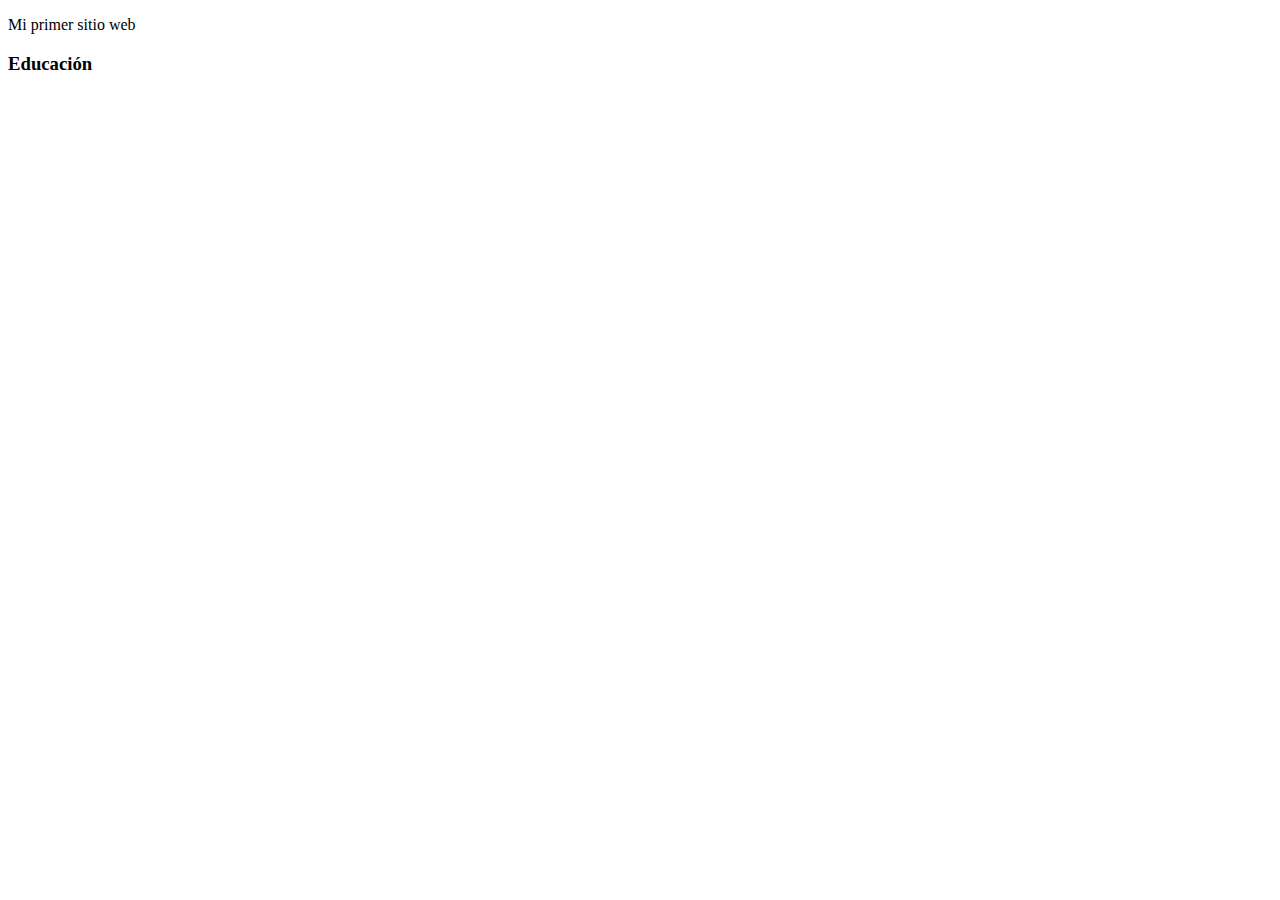
<file: 1.Intro HTML/index.html>
<!DOCTYPE html>
<html lang="en">
<head>
    <meta charset="UTF-8">
    <meta name="viewport" content="width=device-width, initial-scale=1.0">
    <title>Document</title>
</head>
<body>
    <p>Mi primer sitio web</p>
    <h3>Educación</h3>
    
</body>
</html>
</file>
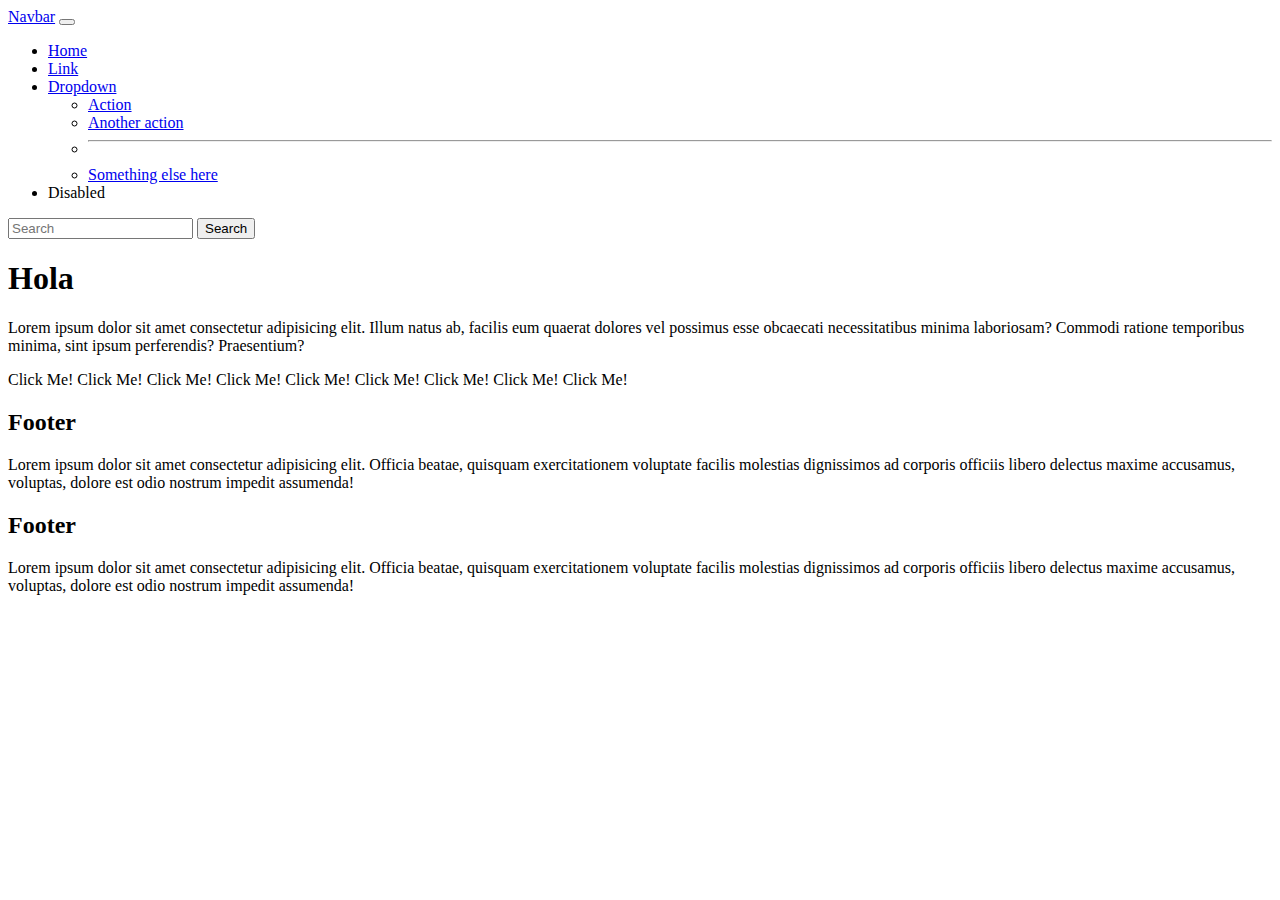
<file: 4.Bootstrap/index.html>
<!DOCTYPE html>
<html lang="en">
  <head>
    <meta charset="UTF-8" />
    <meta name="viewport" content="width=device-width, initial-scale=1.0" />
    <link
      href="https://cdn.jsdelivr.net/npm/bootstrap@5.1.3/dist/css/bootstrap.min.css"
      rel="stylesheet"
      integrity="sha384-1BmE4kWBq78iYhFldvKuhfTAU6auU8tT94WrHftjDbrCEXSU1oBoqyl2QvZ6jIW3"
      crossorigin="anonymous"
    />
    <script
      src="https://cdn.jsdelivr.net/npm/bootstrap@5.1.3/dist/js/bootstrap.bundle.min.js"
      integrity="sha384-ka7Sk0Gln4gmtz2MlQnikT1wXgYsOg+OMhuP+IlRH9sENBO0LRn5q+8nbTov4+1p"
      crossorigin="anonymous"
    ></script>
    <title>Document</title>
  </head>
  <body>
    <nav class="navbar navbar-dark bg-dark">
      <!-- Navbar content -->
      <div class="container-fluid">
        <a class="navbar-brand" href="#">Navbar</a>
        <button
          class="navbar-toggler"
          type="button"
          data-bs-toggle="collapse"
          data-bs-target="#navbarSupportedContent"
          aria-controls="navbarSupportedContent"
          aria-expanded="false"
          aria-label="Toggle navigation"
        >
          <span class="navbar-toggler-icon"></span>
        </button>
        <div class="collapse navbar-collapse" id="navbarSupportedContent">
          <ul class="navbar-nav me-auto mb-2 mb-lg-0">
            <li class="nav-item">
              <a class="nav-link active" aria-current="page" href="#">Home</a>
            </li>
            <li class="nav-item">
              <a class="nav-link" href="#">Link</a>
            </li>
            <li class="nav-item dropdown">
              <a
                class="nav-link dropdown-toggle"
                href="#"
                id="navbarDropdown"
                role="button"
                data-bs-toggle="dropdown"
                aria-expanded="false"
              >
                Dropdown
              </a>
              <ul class="dropdown-menu" aria-labelledby="navbarDropdown">
                <li><a class="dropdown-item" href="#">Action</a></li>
                <li><a class="dropdown-item" href="#">Another action</a></li>
                <li><hr class="dropdown-divider" /></li>
                <li>
                  <a class="dropdown-item" href="https://www.google.cl"
                    >Something else here</a
                  >
                </li>
              </ul>
            </li>
            <li class="nav-item">
              <a class="nav-link disabled">Disabled</a>
            </li>
          </ul>
          <form class="d-flex">
            <input
              class="form-control me-2"
              type="search"
              placeholder="Search"
              aria-label="Search"
            />
            <button class="btn btn-outline-success" type="submit">
              Search
            </button>
          </form>
        </div>
      </div>
    </nav>

        <h1>Hola</h1>
        <p>
        Lorem ipsum dolor sit amet consectetur adipisicing elit. Illum natus ab,
        facilis eum quaerat dolores vel possimus esse obcaecati necessitatibus
        minima laboriosam? Commodi ratione temporibus minima, sint ipsum
        perferendis? Praesentium?
        </p>

        <a class="btn btn-primary">Click Me!</a>
        <a class="btn btn-secondary">Click Me!</a>
        <a class="btn btn-warning">Click Me!</a>
        <a class="btn btn-success">Click Me!</a>
        <a class="btn btn-info">Click Me!</a>
        <a class="btn btn-danger">Click Me!</a>
        <a class="btn btn-dark">Click Me!</a>
        <a class="btn btn-light">Click Me!</a>
        <a class="btn btn-link">Click Me!</a>

    <footer class="bg-dark text-white mt-5 p-5 container row">
        <div class="col">
        <h2>Footer</h2>
        <p>
            Lorem ipsum dolor sit amet consectetur adipisicing elit. Officia
            beatae, quisquam exercitationem voluptate facilis molestias
            dignissimos ad corporis officiis libero delectus maxime accusamus,
            voluptas, dolore est odio nostrum impedit assumenda!
        </p>
        </div>
        <div class="col">
        <h2>Footer</h2>
        <p>
            Lorem ipsum dolor sit amet consectetur adipisicing elit. Officia
            beatae, quisquam exercitationem voluptate facilis molestias
            dignissimos ad corporis officiis libero delectus maxime accusamus,
            voluptas, dolore est odio nostrum impedit assumenda!
        </p>
        </div>
        </footer>
</body>
</html>
</file>
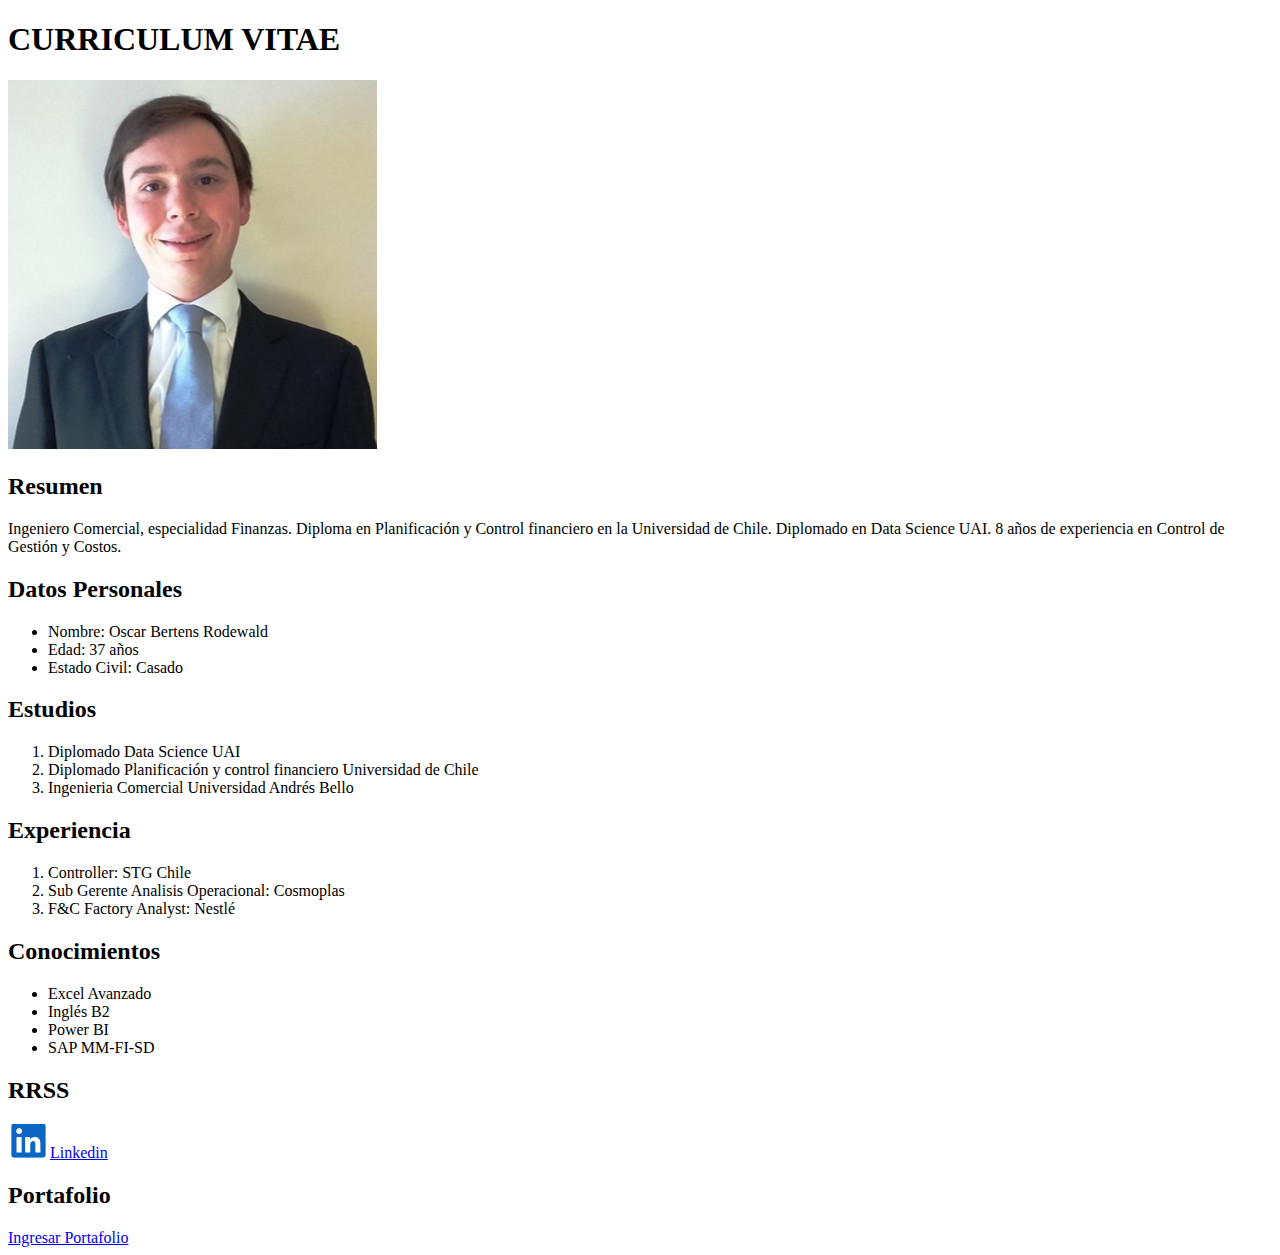
<file: 1.Intro HTML/Desafio_1/index.html>
<!DOCTYPE html>
<html lang="en">
<head>
    <meta charset="UTF-8">
    <meta name="viewport" content="width=device-width, initial-scale=1.0">
    <title>CV Oscar Bertens</title>
</head>
<body>
    <h1>CURRICULUM VITAE</h1>
    <img src="assets/imgs/foto.jpg" alt="Foto Linkedin">
    <h2>Resumen</h2>
    <p>Ingeniero Comercial, especialidad Finanzas. Diploma en Planificación y Control financiero en la Universidad de Chile. Diplomado en Data Science UAI. 8 años de experiencia en Control de Gestión y Costos.</p>

    <h2>Datos Personales</h2>
    <ul>
        <li>Nombre: Oscar Bertens Rodewald</li>
        <li>Edad: 37 años</li>
        <li>Estado Civil: Casado</li>
    </ul>
    <h2>Estudios</h2>
    <ol>
        <li>Diplomado Data Science UAI</li>
        <li>Diplomado Planificación y control financiero Universidad de Chile</li>
        <li>Ingenieria Comercial Universidad Andrés Bello</li>
    </ol>
    <h2>Experiencia</h2>
    <ol>
        <li>Controller: STG Chile</li>
        <li>Sub Gerente Analisis Operacional: Cosmoplas</li>
        <li>F&C Factory Analyst: Nestlé</li>
    </ol>
    <h2>Conocimientos</h2>
    <ul>
        <li>Excel Avanzado</li>
        <li>Inglés B2</li>
        <li>Power BI</li>
        <li>SAP MM-FI-SD</li>
    </ul>
    
    <h2>RRSS</h2>
    <img src="assets/imgs/linkedin.png" alt="Linkedin"><a href="https://www.linkedin.com/in/oscar-bertens-rodewald-8235065a/">Linkedin </a>
    <h2>Portafolio</h2>
    <a href="portafolio.html" target="_blank"> Ingresar Portafolio</a>

    
</body>
</html>
</file>
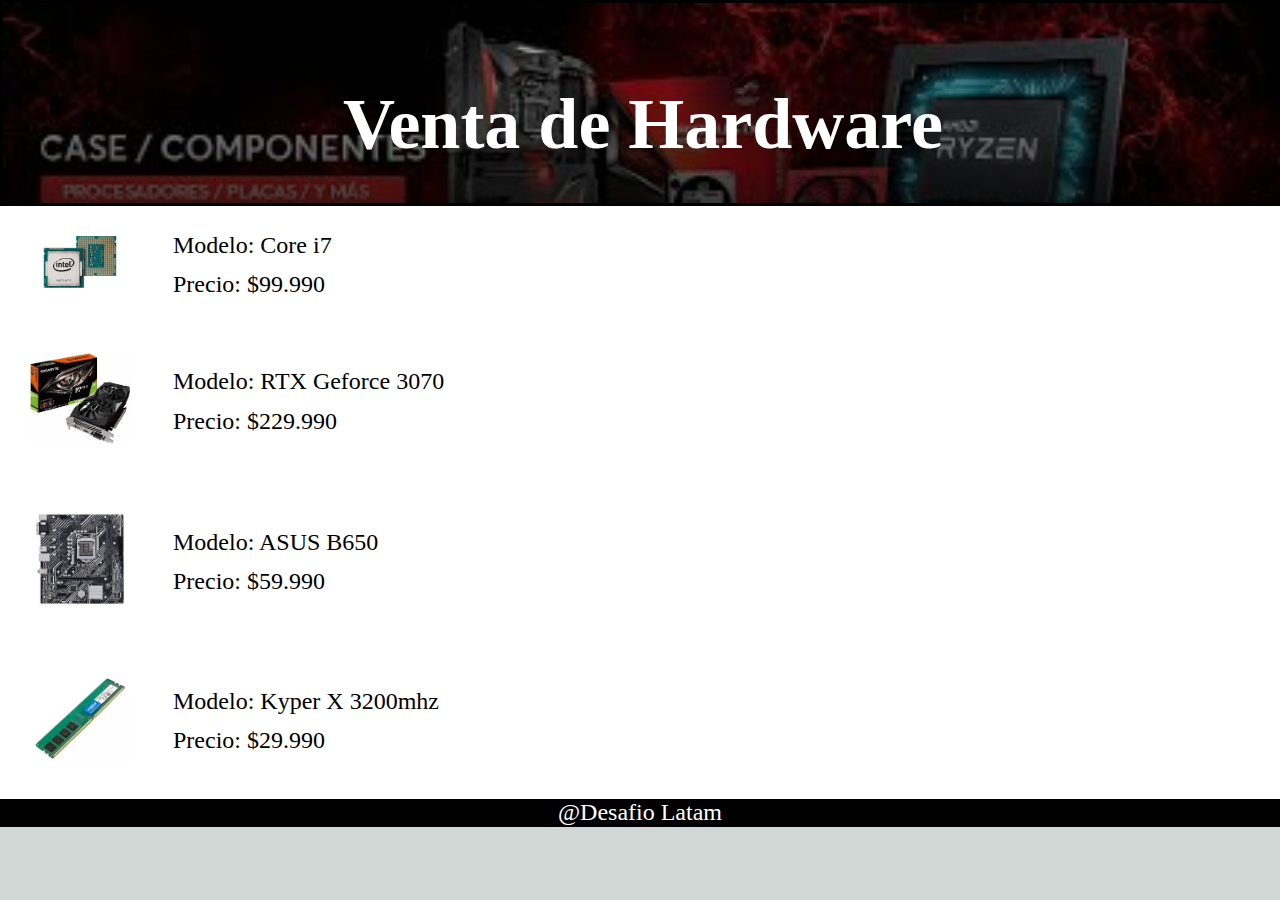
<file: 2. Intro CSS/Desafío_2/index.html>
<!DOCTYPE html>
<html lang="en">
<head>
    <meta charset="UTF-8">
    <meta name="viewport" content="width=device-width, initial-scale=1.0">
    <link rel="stylesheet" href="assets/css/style.css">
    <link rel="stylesheet" href="assets/css/normalize.css">
    <title>Venta de Hardware</title>
</head>
<body>
    <header class="header">
        <h1 class="titulo">Venta de Hardware</h1>
    </header>

    <section class="tabla">
        <table>
            <tr>
                <td>
                    <a href="https://www.google.cl" target="_Blank">
                    <img  class="imagen" src="./assets/img/cpu.jpg" alt="CPU" title="CPU">
                    </a>
                </td>
                <td>
                    <p class="Nombre">Modelo: Core i7</p>
                    <p class="Nombre">Precio: $99.990</p>
                </td>
            </tr>
            <tr>
                <td>
                    <a href="https://www.emol.com" target="_Blank">
                    <img class="imagen" src="./assets/img/GPU.jpg" alt="GPU" title="GPU">
                    </a>
                </td>
                <td>
                    <p class="Nombre">Modelo: RTX Geforce 3070</p>
                    <p class="Nombre">Precio: $229.990</p>
                </td>
            </tr>
            <tr>
                <td>
                    <a href="https://www.battle.net" target="_Blank">
                    <img class="imagen" src="./assets/img/MB.jpg" alt="MB" title="Placa Madre">
                    </a>
                </td>
                <td>
                    <p class="Nombre">Modelo: ASUS B650</p>
                    <p class="Nombre">Precio: $59.990</p>
                </td>
            </tr>
            <tr>
                <td>
                    <a href="https://www.battle.net" target="_Blank">
                    <img class="imagen" src="./assets/img/ram.jpg" alt="RAM" title="RAM">
                    </a>
                </td>
                <td>
                    <p class="Nombre">Modelo: Kyper X 3200mhz</p>
                    <p class="Nombre">Precio: $29.990</p>
                </td>
            </tr>
        </table>    
    </section>

    <footer class="footer">
        <a href="https://www.desafiolatam.com">@Desafio Latam</a>
    </footer>
</body>
</html>
</file>
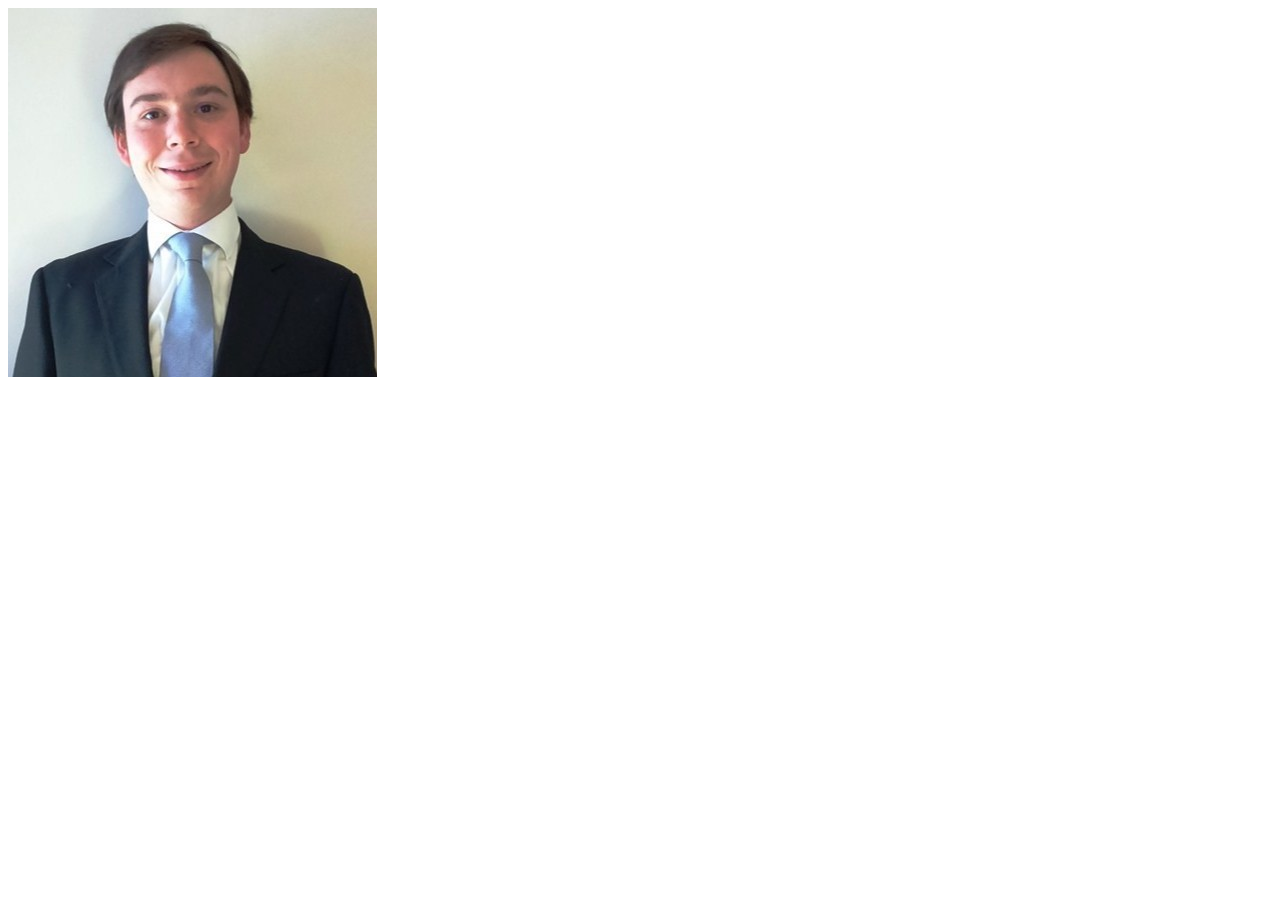
<file: 1.Intro HTML/Guias/cv2/index.html>
<!DOCTYPE html>
<html lang="en">
<head>
    <meta charset="UTF-8">
    <meta name="viewport" content="width=device-width, initial-scale=1.0">
    <title>Curriculum Oscar Bertens</title>
    <link rel="icon" type="image/jpg" href="assets/imgs/foto.jpg">
</head>
<body>
    <img src="assets/imgs/foto.jpg" alt="descripción de la imagen">
</body>
</html>
</file>
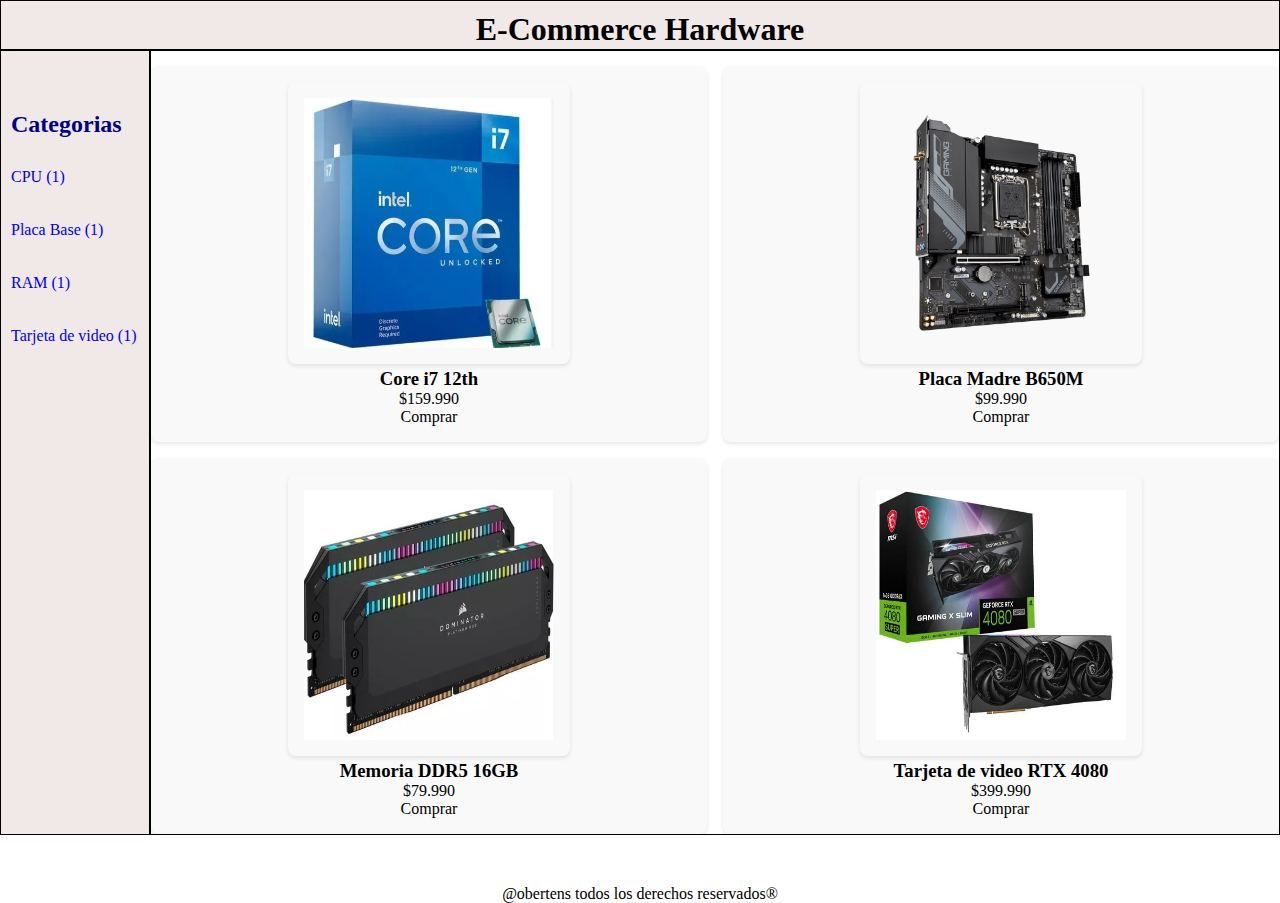
<file: 2.Css Avanzado/2.Grid/Desafio2/index.html>
<!DOCTYPE html>
<html lang="en">
<head>
    <meta charset="UTF-8">
    <meta name="viewport" content="width=device-width, initial-scale=1.0">
    <title>E-Commerce Hardware</title>
    <link rel="stylesheet" href="./assets/css/style.css">
</head>
<body>
    <div class="container-grid">
        <header>
            <h1>E-Commerce Hardware</h1>
        </header>
        <nav>
            <ul> <h2>Categorias</h2>
                <li><a href="#">CPU (1)</a></li>
                <li><a href="#">Placa Base (1)</a></li>
                <li><a href="#">RAM (1)</a></li>
                <li><a href="#">Tarjeta de video (1)</a></li>
            </ul>
        </nav>
        <main>
            <div class="menu-item">
            <img src="./assets/img/cpu.jpg" alt="CPU">
            <h3>Core i7 12th</h3>
            <p>$159.990</p>
            <p>Comprar</p>
            </div>
            <div class="menu-item">
            <img src="./assets/img/mb.jpg" alt="MB">
            <h3>Placa Madre B650M</h3>
            <p>$99.990</p>
            <p>Comprar</p>
            </div>
            <div class="menu-item">
            <img src="./assets/img/ram.jpg" alt="Ram">
            <h3>Memoria DDR5 16GB</h3>
            <p>$79.990</p>
            <p>Comprar</p>
            </div>
            <div class="menu-item">
            <img src="./assets/img/gpudesafio.jpg" alt="GPU">
            <h3>Tarjeta de video RTX 4080</h3>
            <p>$399.990</p>
            <p>Comprar</p>
            </div>
        </main>

        <footer>
            <p>@obertens todos los derechos reservados®</p>
        </footer>
    </div>
    
</body>
</html>
</file>
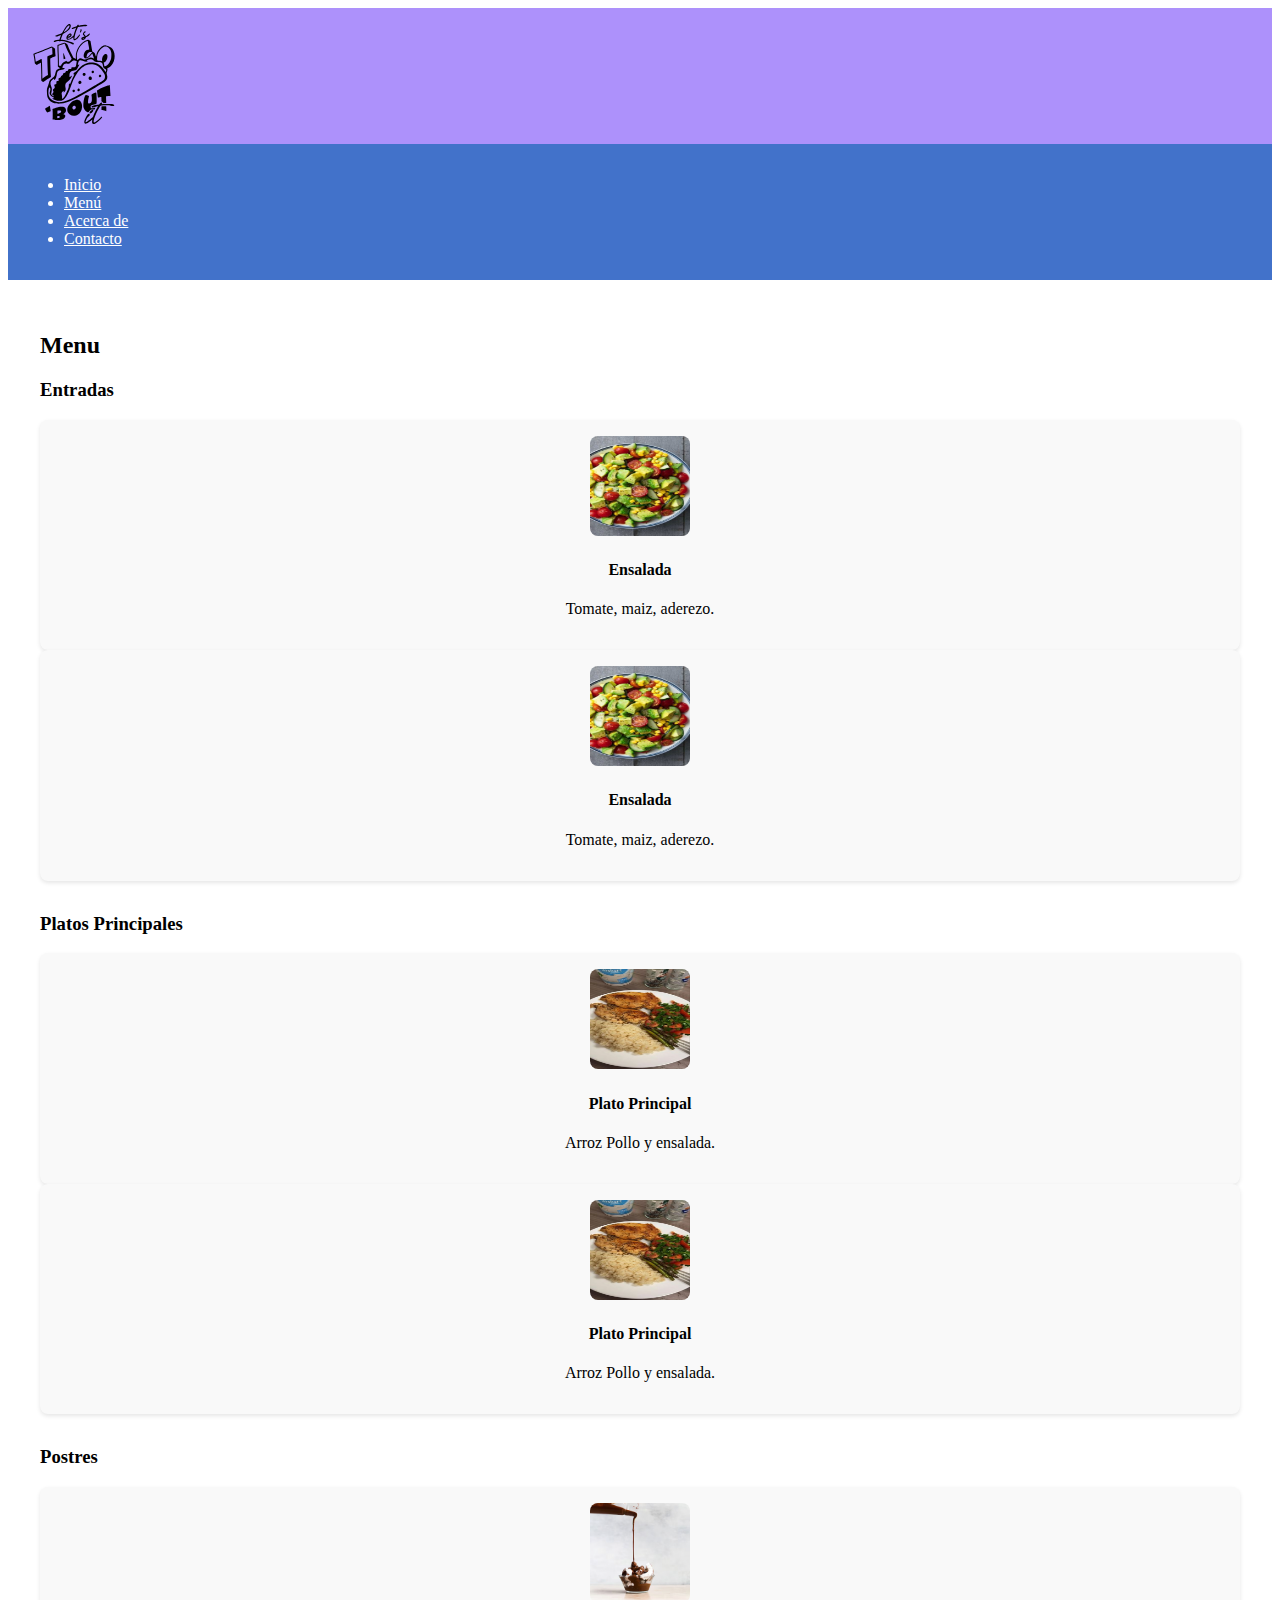
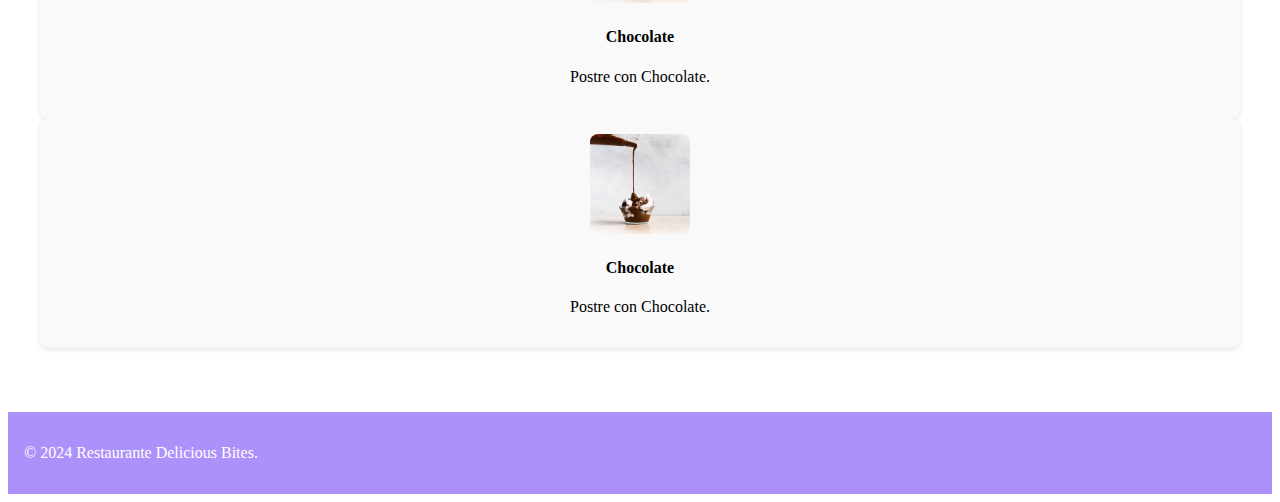
<file: 2.Css Avanzado/2.Grid/Ayudantia/ejerciciosGrid/index.html>
<!DOCTYPE html>
<html lang="en">
    <head>
        <meta charset="UTF-8">
        <meta name="viewport" content="width=device-width, initial-scale=1.0">
        <title>Delicious Bites</title>
        <link rel="stylesheet" href="stilos.css">
    </head>
    <body>

        <header>
            <img src="./imagenes/logo.svg" alt="logo">
        </header>

        <nav>
            <ul>
                <li><a href="#">Inicio</a></li>
                <li><a href="#">Menú</a></li>
                <li><a href="#">Acerca de</a></li>
                <li><a href="#">Contacto</a></li>
            </ul>
        </nav>

        <main>

            <h2>Menu</h2>

            <section class="menu-category">
                <h3>Entradas</h3>
                <div class="menu-items">
                    <div class="menu-item">
                        <img src="./imagenes/image5.png" alt="Ensalada César">
                        <h4>Ensalada</h4>
                        <p>Tomate, maiz, aderezo.</p>
                    </div>
                    <div class="menu-item">
                        <img src="./imagenes/image5.png" alt="Ensalada">
                        <h4>Ensalada</h4>
                        <p>Tomate, maiz, aderezo.</p>
                    </div>
                    <!-- Más entradas -->
                </div>
            </section>

            <section class="menu-category">
                <h3>Platos Principales</h3>
                <div class="menu-items">
                    <div class="menu-item">
                        <img src="./imagenes/image3.png"
                            alt="Principal Carbonara">
                        <h4>Plato Principal</h4>
                        <p>Arroz Pollo y ensalada.</p>
                    </div>
                    <div class="menu-item">
                        <img src="./imagenes/image3.png"
                            alt="Principal Carbonara">
                        <h4>Plato Principal</h4>
                        <p>Arroz Pollo y ensalada.</p>

                    </div>
                    <!-- Más platos principales -->
                </div>
            </section>

            <section class="menu-category">
                <h3>Postres</h3>
                <div class="menu-items">
                    <div class="menu-item">
                        <img src="./imagenes/image.png" alt="Postres">
                        <h4>Chocolate</h4>
                        <p>Postre con Chocolate.</p>
                    </div>
                    <div class="menu-item">
                        <img src="./imagenes/image.png" alt="Postres">
                        <h4>Chocolate</h4>
                        <p>Postre con Chocolate.</p>
                    </div>
                    <!-- Más postres -->
                </div>
            </section>

        </main>

        <footer>
            <p>© 2024 Restaurante Delicious Bites.</p>
        </footer>

    </body>
</html>
</file>
<file: 2. Intro CSS/Desafío_2/assets/css/style.css>
*{
    margin: 0;
}

body{
    background-color: rgb(208, 216, 214);
    font-size: 24px;
}

.header{
    /* background-image: url("../img/header.jpg"); */
    background-image: linear-gradient( 0deg, rgba(0, 0, 0, 0.712), rgba(0, 0, 0, 0.281)), url("../img/header.jpg");
    background-size: cover;
    background-repeat: no-repeat;
    width: 100%;
    height: 200px;
    border: solid;
}

.titulo{
    font-size: 3em;
    font-weight: 600;
    text-align: center;
    color:white;
    padding: 32px;
}

.tabla{
    margin-left: auto;
    margin-right: auto;
    background-color: white;
}

.imagen{
    width: 100px;
    margin: 1em;
    border: solid;
}

.Nombre{
    width: 100%;
    margin: 0.5em;
}

.footer{
    width: 100%;
    color: white;
    padding: auto;
    text-align:center;
    background-color:black;
}

a{
    text-decoration: none;
    color: white;
}
</file>
<file: 2.Css Avanzado/2.Grid/Desafio2/assets/css/style.css>
* {
    margin:0;
    padding:0;
    text-decoration: none;
    
}

.container-grid {
    display: grid;
    width: 100%;
    height: 700px;
    grid-template-areas:
      "head head head head"
      "nav  main main main"
      "foot  foot foot foot";
    grid-template-rows: 50px 1fr 30px ;
    grid-template-columns: 150px 1fr 1fr 1fr;
  }

.container-grid > header {
    grid-area: head;
    border-style: solid;
    border-width: 1px;
    background-color: rgba(238, 227, 227, 0.836);

  }
  
  .container-grid > nav {
    grid-area: nav;
    background-color: rgba(238, 227, 227, 0.836);
    border-style: solid;
    border-width: 1px;
  }
  
  .container-grid > main {
    grid-area: main;
    border-style: solid;
    border-width: 1px;
    display:grid;
    grid-template-columns: 1fr 1fr;
    row-gap: 1rem;
    column-gap: 1rem;
    padding-top: 15px;
  
  }
  
  .container-grid footer {
    grid-area: foot;
    background-color: white;
    text-align: center;

  }

  .container-grid footer p {
    padding-top: 50px;

  }
  
  header h1 {
    font-weight:900;
    text-align: center;
    padding: 10px;
}

li {
    padding-bottom: 35px;
    color: darkblue;
}

ul {
    display: flex;
    flex-direction: column;
    padding-top: 50px;
    padding-left: 10px;
    color: darkblue;
}

ul h2 {
    padding-top: 10px;
    padding-bottom: 30px;
    font-weight: bolder;

}

.menu-item {
    background-color: #f9f9f9;
    padding: 1em;
    border-radius: 8px;
    box-shadow: 0 2px 4px rgba(0, 0, 0, 0.1);
    text-align: center;

    
}

.menu-item img {
    background-color: #f9f9f9;
    padding: 1em;
    border-radius: 8px;
    box-shadow: 0 2px 4px rgba(0, 0, 0, 0.1);
    text-align: center;
    height: 250px;
    width: 250px;
    
}
</file>
<file: 2.Css Avanzado/2.Grid/Ayudantia/ejerciciosGrid/stilos.css>
menu,
img {
    width: 100px;
    height: 100px;
}



header,
footer {
    background-color: #ad91fb;
    color: #fff;
    padding: 1em;
}

nav {
    background-color: #4272ca;
    color: #fff;
    padding: 1em;
}


nav ul li a {
    color: #fff;
}

main {
    padding: 2em;
}

.menu-category {
    margin-bottom: 2em;
}

.menu-category h3 {
    margin-bottom: 1em;
}


.menu-item {
    background-color: #f9f9f9;
    padding: 1em;
    border-radius: 8px;
    box-shadow: 0 2px 4px rgba(0, 0, 0, 0.1);
    text-align: center;
}

.menu-item img {
    border-radius: 8px;
}
</file>
